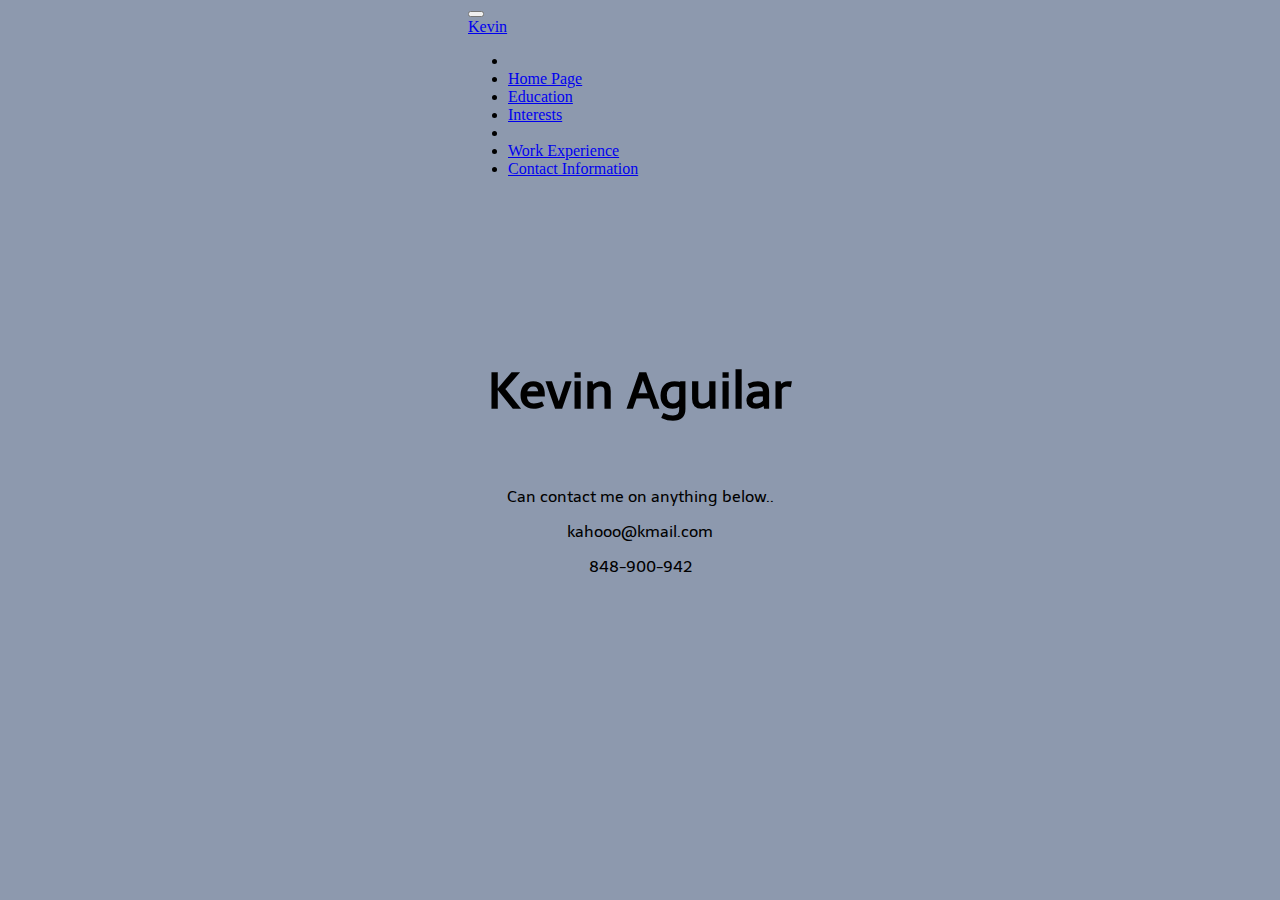
<file: contact.html>
<!DOCTYPE html>
<html>

<head>
  <meta charset="utf-8">
  <meta name="viewport" content="width=device-width">
  <!doctype html>
  <html lang="en">

  <head>
    <meta charset="utf-8">
    <meta name="viewport" content="width=device-width, initial-scale=1">
    <title>Bootstrap demo</title>
    <link href="https://cdn.jsdelivr.net/npm/bootstrap@5.3.0-alpha3/dist/css/bootstrap.min.css" rel="stylesheet"
      integrity="sha384-KK94CHFLLe+nY2dmCWGMq91rCGa5gtU4mk92HdvYe+M/SXH301p5ILy+dN9+nJOZ" crossorigin="anonymous">
    <link rel="stylesheet" href="style.css">
    <link rel="preconnect" href="https://fonts.googleapis.com">
    <link rel="preconnect" href="https://fonts.gstatic.com" crossorigin>
    <link href="https://fonts.googleapis.com/css2?family=Telex&display=swap" rel="stylesheet">
  </head>

<body>

  <div class="container">
    <nav class="navbar navbar-expand-sm bg-light justify-content-center">
      <div class="container-fluid">
        <button class="navbar-toggler" type="button" data-bs-toggle="collapse" data-bs-target="#navbarNav"
          aria-controls="navbarNav" aria-expanded="false" aria-label="Toggle navigation">
          <span class="navbar-toggler-icon"></span>
        </button>
        <div>
          <a class="navbar-brand ms-5" href="#">
            Kevin
          </a>
        </div>
        <div class="collapse navbar-collapse" id="navbarNav">
          <ul class="navbar-nav mx-auto">
            <li class="nav-item">
              <a class="nav-link active" aria-current="page" href="#"></a>
            </li>
            <li class="nav-item">
              <a class="nav-link" href="index.html">Home Page</a>
            </li>
            <li class="nav-item">
              <a class="nav-link" href="education.html">Education</a>
            </li>
            <li class="nav-item">
              <a class="nav-link" href="Interests.html">Interests</a>
            </li>
            <li>
            <li class="nav-item">
              <a class="nav-link" href="work.html">Work Experience</a>
            </li>
            <li class="nav-item">
              <a class="nav-link" href="contact.html">Contact Information</a>
            </li>
          </ul>
        </div>
      </div>
    </nav>

    <div id="contact" class="contact">
        <footer id="foot">
            <h4>Kevin Aguilar</h4>
            <p class="pfooter">Can contact me on anything below..</p>
            <p class="pfooter">kahooo@kmail.com</p>
            <p class="pfooter">848-900-942</p>
        </footer>
    </div>





  </div>
  <script src="https://cdn.jsdelivr.net/npm/bootstrap@5.3.0-alpha3/dist/js/bootstrap.bundle.min.js"
    integrity="sha384-ENjdO4Dr2bkBIFxQpeoTz1HIcje39Wm4jDKdf19U8gI4ddQ3GYNS7NTKfAdVQSZe"
    crossorigin="anonymous"></script>
</body>

</html>
</file>
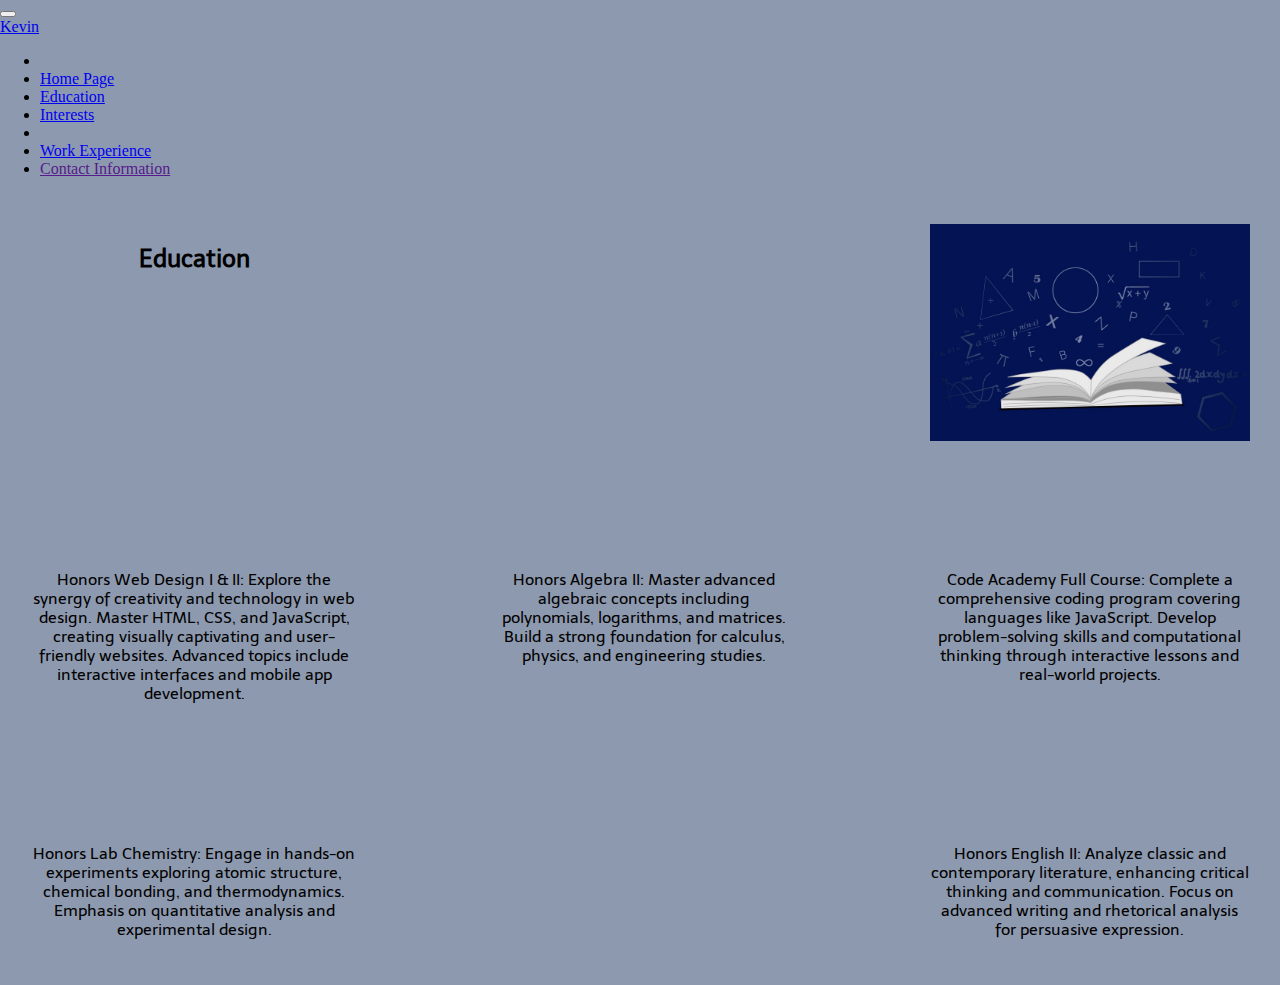
<file: education.html>
<!DOCTYPE html>
<html>

<head>
  <meta charset="utf-8">
  <meta name="viewport" content="width=device-width">
  <!doctype html>
  <html lang="en">

  <head>
    <meta charset="utf-8">
    <meta name="viewport" content="width=device-width, initial-scale=1">
    <title>Bootstrap demo</title>
    <link href="https://cdn.jsdelivr.net/npm/bootstrap@5.3.0-alpha3/dist/css/bootstrap.min.css" rel="stylesheet"
      integrity="sha384-KK94CHFLLe+nY2dmCWGMq91rCGa5gtU4mk92HdvYe+M/SXH301p5ILy+dN9+nJOZ" crossorigin="anonymous">
    <link rel="stylesheet" href="style.css">
    <link rel="preconnect" href="https://fonts.googleapis.com">
    <link rel="preconnect" href="https://fonts.gstatic.com" crossorigin>
    <link href="https://fonts.googleapis.com/css2?family=Telex&display=swap" rel="stylesheet">
  </head>

<body>

  <div class="container">
    <nav class="navbar navbar-expand-sm bg-light justify-content-center">
      <div class="container-fluid">
        <button class="navbar-toggler" type="button" data-bs-toggle="collapse" data-bs-target="#navbarNav"
          aria-controls="navbarNav" aria-expanded="false" aria-label="Toggle navigation">
          <span class="navbar-toggler-icon"></span>
        </button>
        <div>
          <a class="navbar-brand ms-5" href="#">
            Kevin
          </a>
        </div>
        <div class="collapse navbar-collapse" id="navbarNav">
          <ul class="navbar-nav mx-auto">
            <li class="nav-item">
              <a class="nav-link active" aria-current="page" href="#"></a>
            </li>
            <li class="nav-item">
              <a class="nav-link" href="index.html">Home Page</a>
            </li>
            <li class="nav-item">
              <a class="nav-link" href="education.html">Education</a>
            </li>
            <li class="nav-item">
              <a class="nav-link" href="Interests.html">Interests</a>
            </li>
            <li>
            <li class="nav-item">
              <a class="nav-link" href="work.html">Work Experience</a>
            </li>
            <li class="nav-item">
              <a class="nav-link" href="">Contact Information</a>
            </li>
          </ul>
        </div>
      </div>
    </nav>

    <div class="grid-container">
      <div class="grid-item"><h2 style="font-family:'Telex'">Education <br></br></h2></div>
      <div class="grid-item"></div>
      <div class="grid-item"><img class="grid-image" src="img/download.jpeg" alt="Your Image"></div>  
      <div class="grid-item"><p style="font-family:'Telex'"><br>Honors Web Design I & II: Explore the synergy of creativity and technology in web design. Master HTML, CSS, and JavaScript, creating visually captivating and user-friendly websites. Advanced topics include interactive interfaces and mobile app development.</br></p></div>
      <div class="grid-item"><p style="font-family:'Telex'"><br>Honors Algebra II: Master advanced algebraic concepts including polynomials, logarithms, and matrices. Build a strong foundation for calculus, physics, and engineering studies.</br></p></div>
      <div class="grid-item"><p style="font-family:'Telex'"><br>Code Academy Full Course: Complete a comprehensive coding program covering languages like JavaScript. Develop problem-solving skills and computational thinking through interactive lessons and real-world projects.</br></p></div>  
      <div class="grid-item"><p style="font-family:'Telex'"><br>Honors Lab Chemistry: Engage in hands-on experiments exploring atomic structure, chemical bonding, and thermodynamics. Emphasis on quantitative analysis and experimental design.</br></p></div>
      <div class="grid-item"></div>
      <div class="grid-item"><p style="font-family:'Telex'"><br>Honors English II: Analyze classic and contemporary literature, enhancing critical thinking and communication. Focus on advanced writing and rhetorical analysis for persuasive expression.</br></p></div>  
    </div>





  </div>
  <script src="https://cdn.jsdelivr.net/npm/bootstrap@5.3.0-alpha3/dist/js/bootstrap.bundle.min.js"
    integrity="sha384-ENjdO4Dr2bkBIFxQpeoTz1HIcje39Wm4jDKdf19U8gI4ddQ3GYNS7NTKfAdVQSZe"
    crossorigin="anonymous"></script>
</body>

</html>
</file>
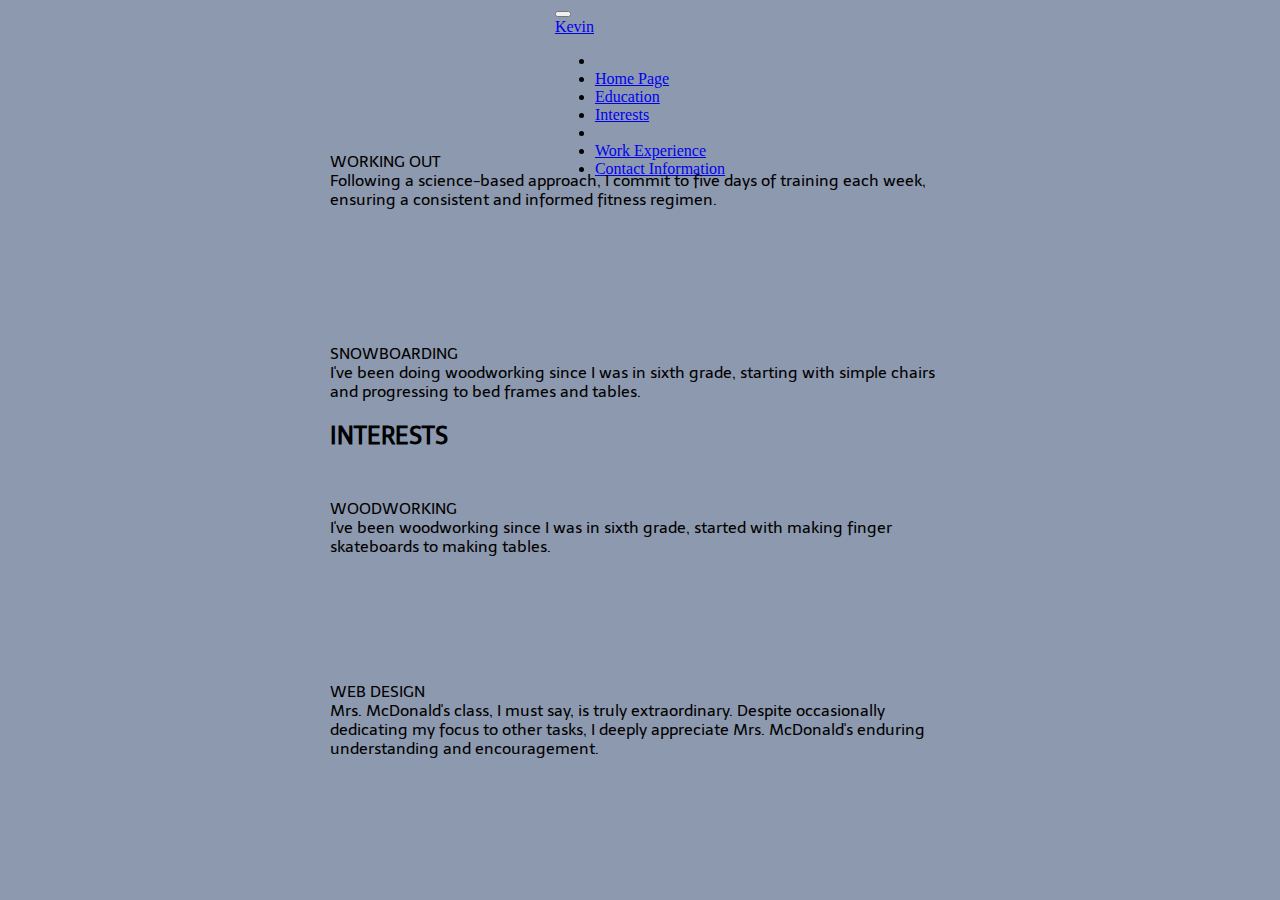
<file: Interests.html>
<!DOCTYPE html>
<html>

<head>
  <meta charset="utf-8">
  <meta name="viewport" content="width=device-width">
 <!doctype html>
<html lang="en">

<head>
  <meta charset="utf-8">
  <meta name="viewport" content="width=device-width, initial-scale=1">
  <title>Bootstrap demo</title>
  <link href="https://cdn.jsdelivr.net/npm/bootstrap@5.3.0-alpha3/dist/css/bootstrap.min.css" rel="stylesheet"
    integrity="sha384-KK94CHFLLe+nY2dmCWGMq91rCGa5gtU4mk92HdvYe+M/SXH301p5ILy+dN9+nJOZ" crossorigin="anonymous">
  <link rel="stylesheet" href="style.css">
  <link rel="preconnect" href="https://fonts.googleapis.com">
<link rel="preconnect" href="https://fonts.gstatic.com" crossorigin>
<link href="https://fonts.googleapis.com/css2?family=Telex&display=swap" rel="stylesheet">
</head>

<body>

  <div class="container">
    <nav class="navbar navbar-expand-sm bg-light justify-content-center">
      <div class="container-fluid">
        <button class="navbar-toggler" type="button" data-bs-toggle="collapse" data-bs-target="#navbarNav"
          aria-controls="navbarNav" aria-expanded="false" aria-label="Toggle navigation">
          <span class="navbar-toggler-icon"></span>
        </button>
        <div>
          <a class="navbar-brand ms-5" href="#">
            Kevin
          </a>
        </div>
        <div class="collapse navbar-collapse" id="navbarNav">
          <ul class="navbar-nav mx-auto">
            <li class="nav-item">
              <a class="nav-link active" aria-current="page" href="#"></a>
            </li>
            <li class="nav-item">
              <a class="nav-link" href="index.html">Home Page</a>
            </li>
            <li class="nav-item">
              <a class="nav-link" href="education.html">Education</a>
            </li>
            <li class="nav-item">
              <a class="nav-link" href="Interests.html">Interests</a>
            </li>
            <li>
            <li class="nav-item">
              <a class="nav-link" href="work.html">Work Experience</a>
            </li>
            <li class="nav-item">
              <a class="nav-link" href="contact.html">Contact Information</a>
            </li>
          </ul>
        </div>
      </div>
    </nav>

      
    <div class="container interest1 text-center">
    <div class="row">
      <div class="col">
          <p style="font-family:'Telex'"> WORKING OUT <br> Following a science-based approach, I commit to five days of training each week, ensuring a consistent and informed fitness regimen.</br></p>
      </div>
    </div>
  </div>

  <div class="container interests text-center">
  
  <div class="row">
    <div class="col">
        <p style="font-family:'Telex'">SNOWBOARDING<br>I've been doing woodworking since I was in sixth grade, starting with simple chairs and progressing to bed frames and tables.</br></p>
    </div>
    <div class="col">
      <h2 style="font-family:'Telex'">INTERESTS <br></br></h2>
    </div>
    <div class="col">
        <p style="font-family:'Telex'">WOODWORKING <br>I've been woodworking since I was in sixth grade, started with making finger skateboards to making tables.</br></p>
    </div>
  </div>
  
</div>

<div class="container interest2 text-center">
<div class="row">
  <div class="col">
    <p style="font-family:'Telex'">WEB DESIGN <br>Mrs. McDonald's class, I must say, is truly extraordinary. Despite occasionally dedicating my focus to other tasks, I deeply appreciate Mrs. McDonald's enduring understanding and encouragement.</br></p>
  </div>
</div>
</div>
        
      
    
  </div>
  <script src="https://cdn.jsdelivr.net/npm/bootstrap@5.3.0-alpha3/dist/js/bootstrap.bundle.min.js"
    integrity="sha384-ENjdO4Dr2bkBIFxQpeoTz1HIcje39Wm4jDKdf19U8gI4ddQ3GYNS7NTKfAdVQSZe"
    crossorigin="anonymous"></script>
</body>

</html>
</file>
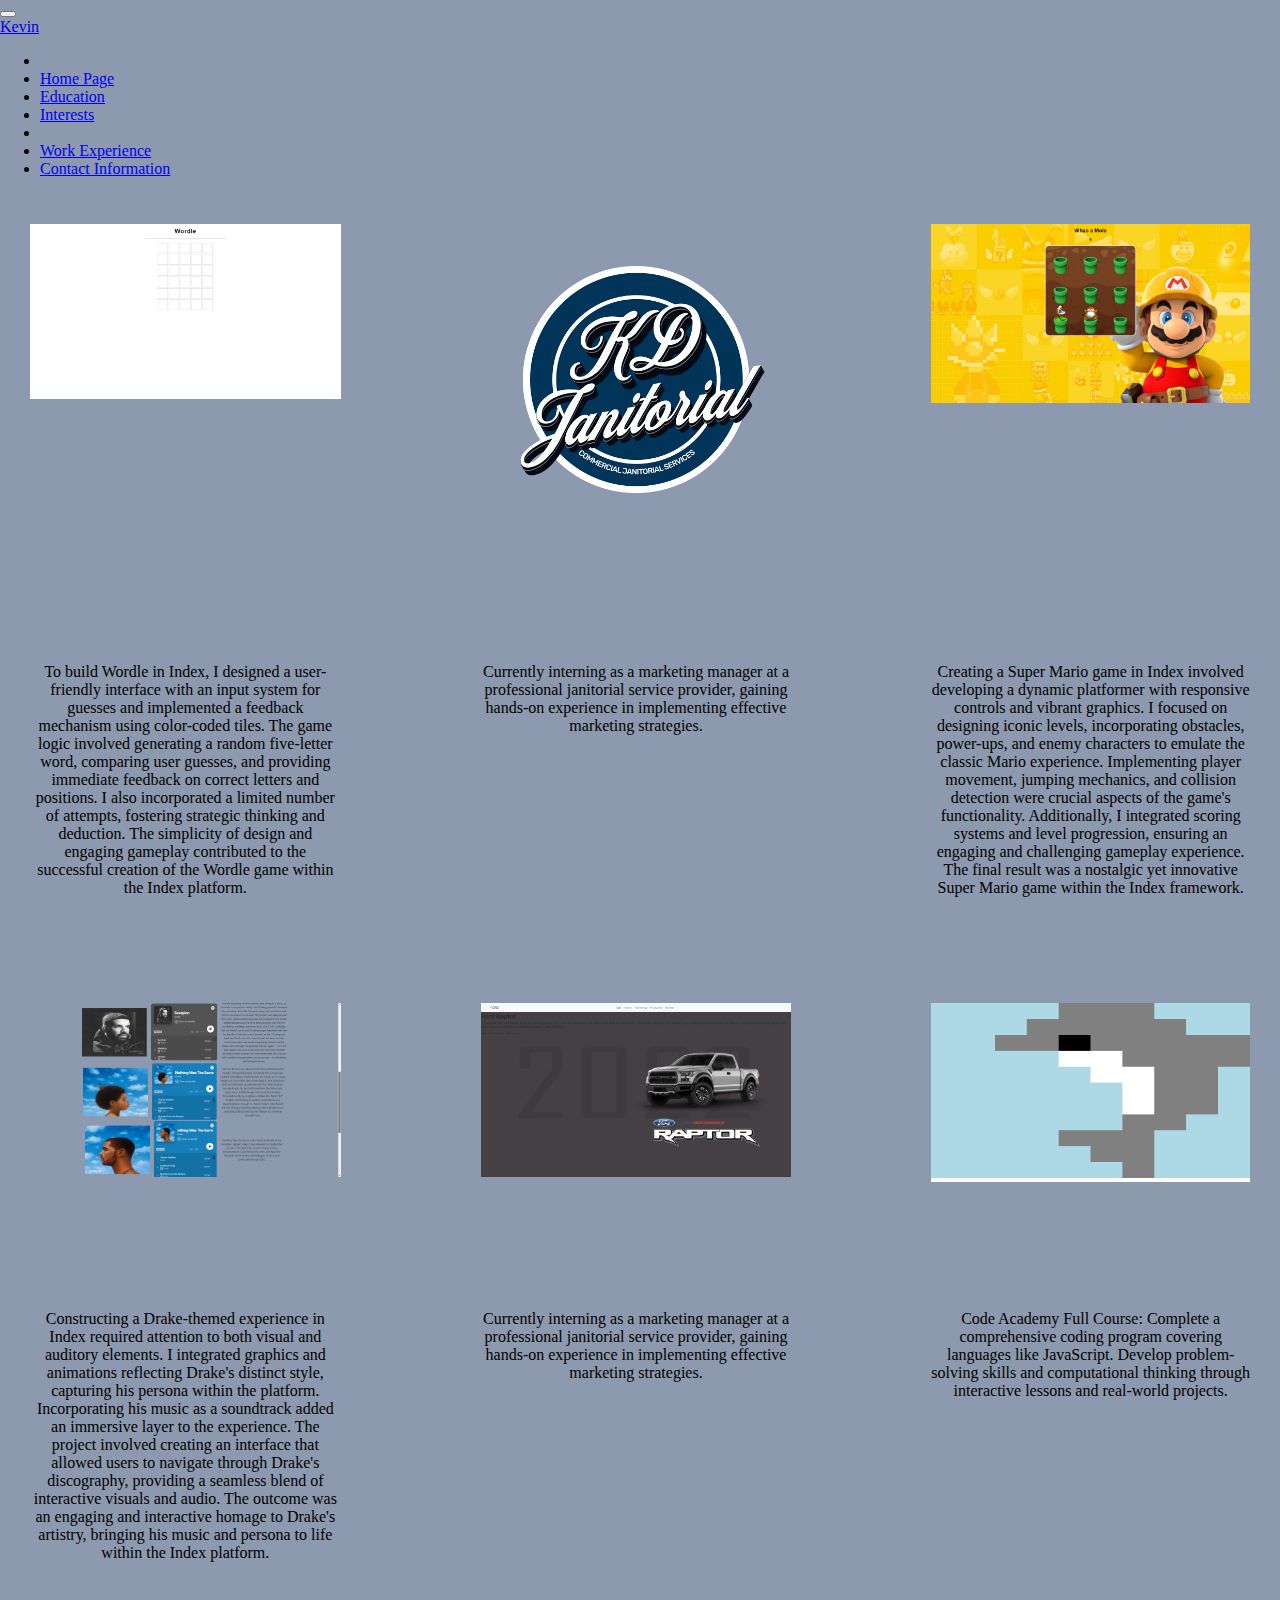
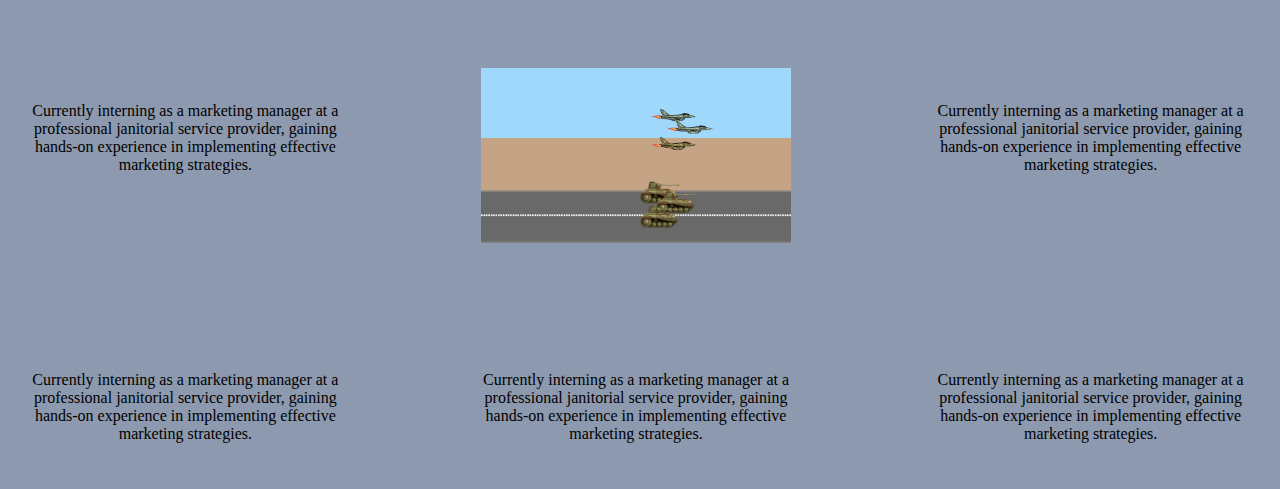
<file: work.html>
<!DOCTYPE html>
<html>

<head>
  <meta charset="utf-8">
  <meta name="viewport" content="width=device-width">
 <!doctype html>
<html lang="en">

<head>
  <meta charset="utf-8">
  <meta name="viewport" content="width=device-width, initial-scale=1">
  <title>Kevins Portfolio</title>
  <link href="https://cdn.jsdelivr.net/npm/bootstrap@5.3.0-alpha3/dist/css/bootstrap.min.css" rel="stylesheet"
    integrity="sha384-KK94CHFLLe+nY2dmCWGMq91rCGa5gtU4mk92HdvYe+M/SXH301p5ILy+dN9+nJOZ" crossorigin="anonymous">
  <link rel="stylesheet" href="style.css">
</head>

<body>

  <div class="container">
    <nav class="navbar navbar-expand-sm bg-light justify-content-center">
      <div class="container-fluid">
        <button class="navbar-toggler" type="button" data-bs-toggle="collapse" data-bs-target="#navbarNav"
          aria-controls="navbarNav" aria-expanded="false" aria-label="Toggle navigation">
          <span class="navbar-toggler-icon"></span>
        </button>
        <div>
          <a class="navbar-brand ms-5" href="#">
            Kevin
          </a>
        </div>
        <div class="collapse navbar-collapse" id="navbarNav">
          <ul class="navbar-nav mx-auto">
            <li class="nav-item">
              <a class="nav-link active" aria-current="page" href="#"></a>
            </li>
            <li class="nav-item">
              <a class="nav-link" href="index.html">Home Page</a>
            </li>
            <li class="nav-item">
              <a class="nav-link" href="education.html">Education</a>
            </li>
            <li class="nav-item">
              <a class="nav-link" href="Interests.html">Interests</a>
            </li>
            <li>
            <li class="nav-item">
              <a class="nav-link" href="work.html">Work Experience</a>
            </li>
            <li class="nav-item">
              <a class="nav-link" href="contact.html">Contact Information</a>
            </li>
          </ul>
        </div>
      </div>
    </nav>

    </body>
    </html>

    <div class="grid-container">
      <div class="grid-item"><img class="grid-image" src="img/Wordle - Google Chrome 1_15_2024 10_03_15 PM.png" alt="Your Image"></div>
      <div class="grid-item"><img class="grid-image" src="img/KD Cleaning.png" alt="Your Image"></div>
      <div class="grid-item"><img class="grid-image" src="img/Wordle - Google Chrome 1_15_2024 10_07_15 PM.png" alt="Your Image"></div>  
      <div class="grid-item"><p style="font-family:'Telex'"><br>To build Wordle in Index, I designed a user-friendly interface with an input system for guesses and implemented a feedback mechanism using color-coded tiles. The game logic involved generating a random five-letter word, comparing user guesses, and providing immediate feedback on correct letters and positions. I also incorporated a limited number of attempts, fostering strategic thinking and deduction. The simplicity of design and engaging gameplay contributed to the successful creation of the Wordle game within the Index platform.</br></p></div>
      <div class="grid-item"><p style="font-family:'Telex'"><br>Currently interning as a marketing manager at a professional janitorial service provider, gaining hands-on experience in implementing effective marketing strategies.</br></p></div>
      <div class="grid-item"><p style="font-family:'Telex'"><br>Creating a Super Mario game in Index involved developing a dynamic platformer with responsive controls and vibrant graphics. I focused on designing iconic levels, incorporating obstacles, power-ups, and enemy characters to emulate the classic Mario experience. Implementing player movement, jumping mechanics, and collision detection were crucial aspects of the game's functionality. Additionally, I integrated scoring systems and level progression, ensuring an engaging and challenging gameplay experience. The final result was a nostalgic yet innovative Super Mario game within the Index framework.




      </br></p></div>  
      <div class="grid-item"><img class="grid-image" src="img/Milatary Animation - Google Chrome 2_19_2024 11_16_12 PM.png" alt="Your Image"></div>
      <div class="grid-item"><img class="grid-image" src="img/Milatary Animation - Google Chrome 2_19_2024 11_13_07 PM.png" alt="Your Image"></div>
      <div class="grid-item"><img class="grid-image" src="img/Milatary Animation - Google Chrome 2_19_2024 11_15_05 PM.png" alt="Your Image"></div>
      <div class="grid-item"><p style="font-family:'Telex'"><br>Constructing a Drake-themed experience in Index required attention to both visual and auditory elements. I integrated graphics and animations reflecting Drake's distinct style, capturing his persona within the platform. Incorporating his music as a soundtrack added an immersive layer to the experience. The project involved creating an interface that allowed users to navigate through Drake's discography, providing a seamless blend of interactive visuals and audio. The outcome was an engaging and interactive homage to Drake's artistry, bringing his music and persona to life within the Index platform.</br></p></div>
      <div class="grid-item"><p style="font-family:'Telex'"><br>Currently interning as a marketing manager at a professional janitorial service provider, gaining hands-on experience in implementing effective marketing strategies.</br></p></div>
      <div class="grid-item"><p style="font-family:'Telex'"><br>Code Academy Full Course: Complete a comprehensive coding program covering languages like JavaScript. Develop problem-solving skills and computational thinking through interactive lessons and real-world projects.</br></p></div>
      <div class="grid-item"><p style="font-family:'Telex'"><br>Currently interning as a marketing manager at a professional janitorial service provider, gaining hands-on experience in implementing effective marketing strategies.</br></p></div>
      <div class="grid-item"><img class="grid-image" src="img/Milatary Animation - Google Chrome 2_19_2024 11_13_47 PM (1).png" alt="Your Image"></div>
      <div class="grid-item"><p style="font-family:'Telex'"><br>Currently interning as a marketing manager at a professional janitorial service provider, gaining hands-on experience in implementing effective marketing strategies.</br></p></div>
      <div class="grid-item"><p style="font-family:'Telex'"><br>Currently interning as a marketing manager at a professional janitorial service provider, gaining hands-on experience in implementing effective marketing strategies.</br></p></div>
      <div class="grid-item"><p style="font-family:'Telex'"><br>Currently interning as a marketing manager at a professional janitorial service provider, gaining hands-on experience in implementing effective marketing strategies.</br></p></div>
      <div class="grid-item"><p style="font-family:'Telex'"><br>Currently interning as a marketing manager at a professional janitorial service provider, gaining hands-on experience in implementing effective marketing strategies.</br></p></div>
     
    </div>

    

  </div>
  <script src="https://cdn.jsdelivr.net/npm/bootstrap@5.3.0-alpha3/dist/js/bootstrap.bundle.min.js"
    integrity="sha384-ENjdO4Dr2bkBIFxQpeoTz1HIcje39Wm4jDKdf19U8gI4ddQ3GYNS7NTKfAdVQSZe"
    crossorigin="anonymous"></script>
</body>

</html>
</file>
<file: style.css>
body {
  background-color: #8d99ae;
    display: flex;
    justify-content: center;
    align-content: center;
    height: 100vh; 
    margin: 0; 
}

img {
    max-width: 100%; 
    height: auto; 
}

.bg-light {
  background-color: rgba(var(--bs-navbar-active-color), 1) !important;
}

.container {
    color: black;
}


.image-container {
  position: relative;
  display: inline-block;
}


.grid-overlay {
  position: absolute;
  top: 0;
  left: 0;
  width: 100%;
  height: 100%;
  display: grid;
  grid-template-columns: repeat(1, 3fr); 
  grid-gap: 20px;
  font-size: 42px; 
}


.grid-overlay-item {
  
  padding: 20px;
  text-align: center;
}


.grid-imag {
  width: 100%;
  height: auto;
  display: block;
}
font-family: 'Telex', sans-serif;


div {
  display: flex;
  align-items: center;
}

.interest1
{
  position: absolute;
  top: 20%;
  left: 50%;
  transform: translate(-50%, -50%);
  padding: 10px;
}

.interests
{
  position: absolute;
  top: 50%;
  left: 50%;
  transform: translate(-50%, -50%);
  padding: 10px;
}

.interest2
{
  position: absolute;
  top: 80%;
  left: 50%;
  transform: translate(-50%, -50%);
  padding: 10px;
}

.grid-container {
  display: grid;
  gap: 50px 100px;
  grid-template-columns: auto auto auto;
  padding: 10px;
}

.grid-item {
  padding: 20px;
  text-align: center;
  
}

footer {
  
  text-align: center;
  padding: 20px;
  margin-top: 1in;
}

h4{
  font-family: 'Telex', sans-serif;
  font-size: 50px;
}

.pfooter{
  font-family: 'Telex', sans-serif;
}
</file>
